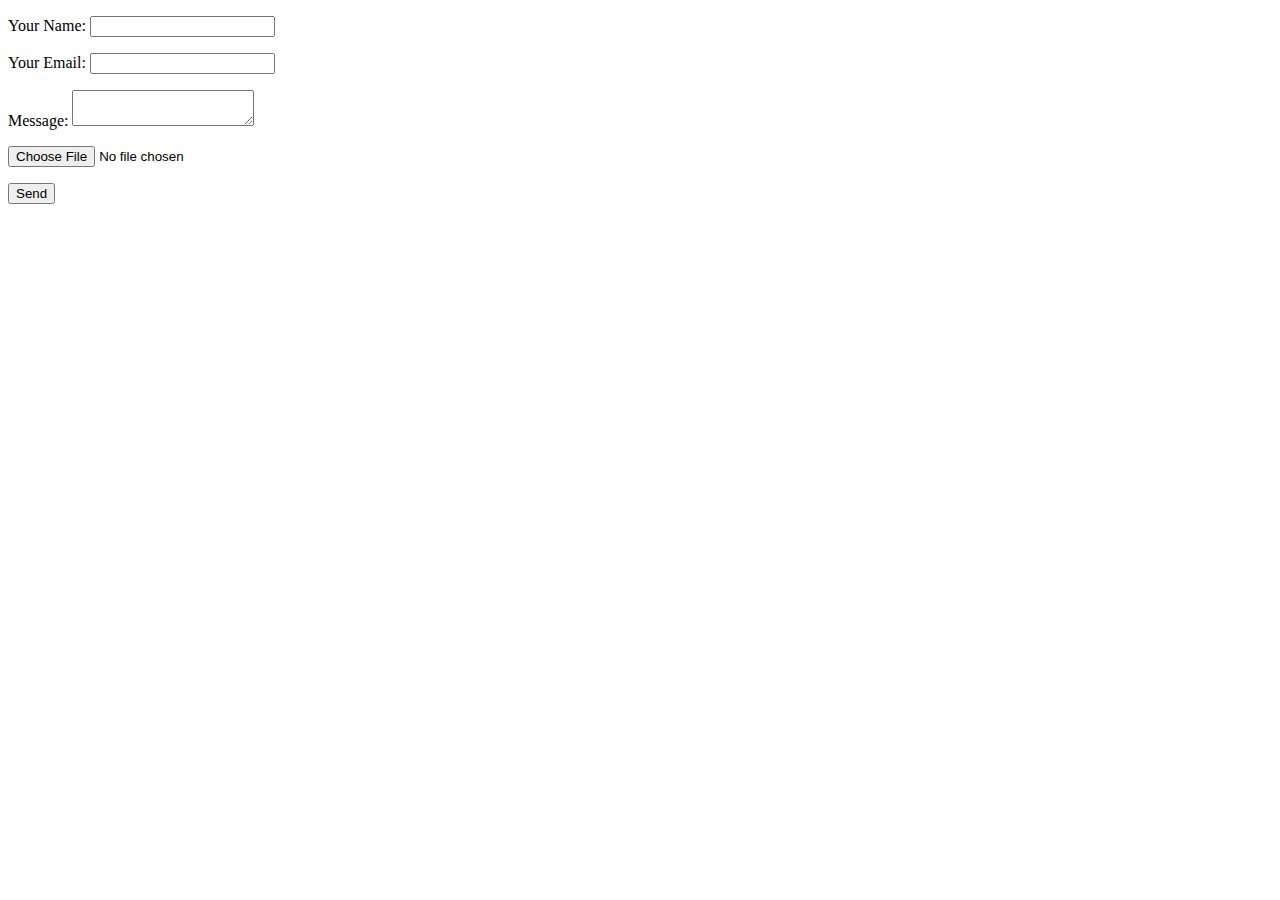
<file: contact.html>
<!DOCTYPE html>
<html lang="en">
<head>
    <meta charset="UTF-8">
    <meta name="viewport" content="width=device-width, initial-scale=1.0">
    <meta http-equiv="X-UA-Compatible" content="ie=edge">
    <title>Contact Form</title>
</head>
<body>
    

    <form name="contact" method="POST" data-netlify="true" data-netlify-recaptcha="true">
        <p>
          <label>Your Name: <input type="text" name="name" required/></label>   
        </p>
        <p>
          <label>Your Email: <input type="email" name="email" required/></label>
        </p>
        <p>
          <label>Message: <textarea name="message" required></textarea></label>
        </p>
        <input type="file">
        <div data-netlify-recaptcha="true"></div>
        <p>
          <button type="submit">Send</button>
        </p>
      </form>
      


</body>
</html>
</file>
